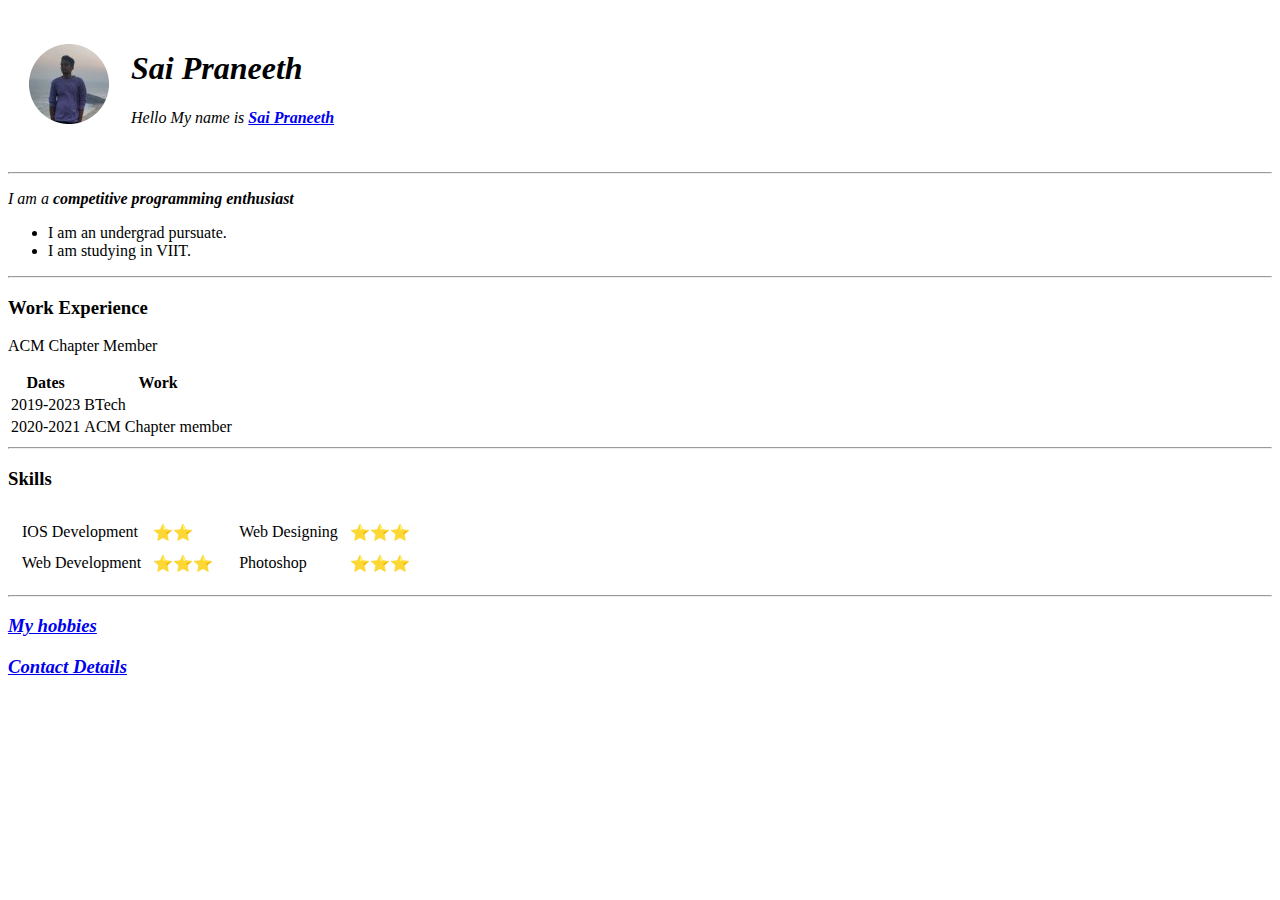
<file: index.html>
<!DOCTYPE html>
<html lang="en" dir="ltr">
  <head>
    <meta charset="utf-8">
    <title>Sai Praneeth website</title>
  </head>

  <body>
    <table cellspacing='20'>
      <tr>
        <td><img src="sai-praneeth-modified.png" alt="sai praneeth's profile pic"></td>
        <td><h1><b><em>Sai Praneeth</em></b></h1>
            <p><em>Hello My name is <strong><a href="/ ">Sai Praneeth</a></strong></em></p>
        </td>

      </tr>

    </table>


      <hr>
      <p><em>I am a <strong>competitive programming enthusiast</strong></em></p>
      <ul>
        <li>I am an undergrad pursuate.</li>
        <li>I am studying in VIIT.</li>
      </ul>
      <hr>
      <h3>Work Experience</h3>
      <p>ACM Chapter Member</p>
      <table>
        <thead>
          <th>Dates</th>
          <th>Work</th>
        </thead>

        <tbody>
          <tr>
            <td>2019-2023</td>
            <td>BTech</td>
          </tr>
          <tr>
            <td>2020-2021</td>
            <td>ACM Chapter member</td>
          </tr>
        </tbody>

      </table>
      <hr>
<h3>Skills</h3>

<table>
  <tr>
    <td>
      <table cellspacing='10'>
          <tbody>
               <tr>
                   <td>IOS Development</td>
                   <td>⭐⭐</td>
              </tr>

              <tr>
                  <td>Web Development</td>
                  <td>⭐⭐⭐</td>
                </tr>


            </tbody>
       </table>
    </td>
    <td>
      <table cellspacing='10'>
          <tbody>
               <tr>
                   <td>Web Designing</td>
                   <td>⭐⭐⭐</td>
              </tr>

              <tr>
                  <td>Photoshop</td>
                  <td>⭐⭐⭐</td>
                </tr>


            </tbody>
       </table>
    </td>
  </tr>

</table>



      <hr>
      <h3><a href="hobbies.html"><em>My hobbies</em></a></h3>
       <h3><a href="contact.html"><em>Contact Details</em></a></h3>
  </body>
</html>
</file>
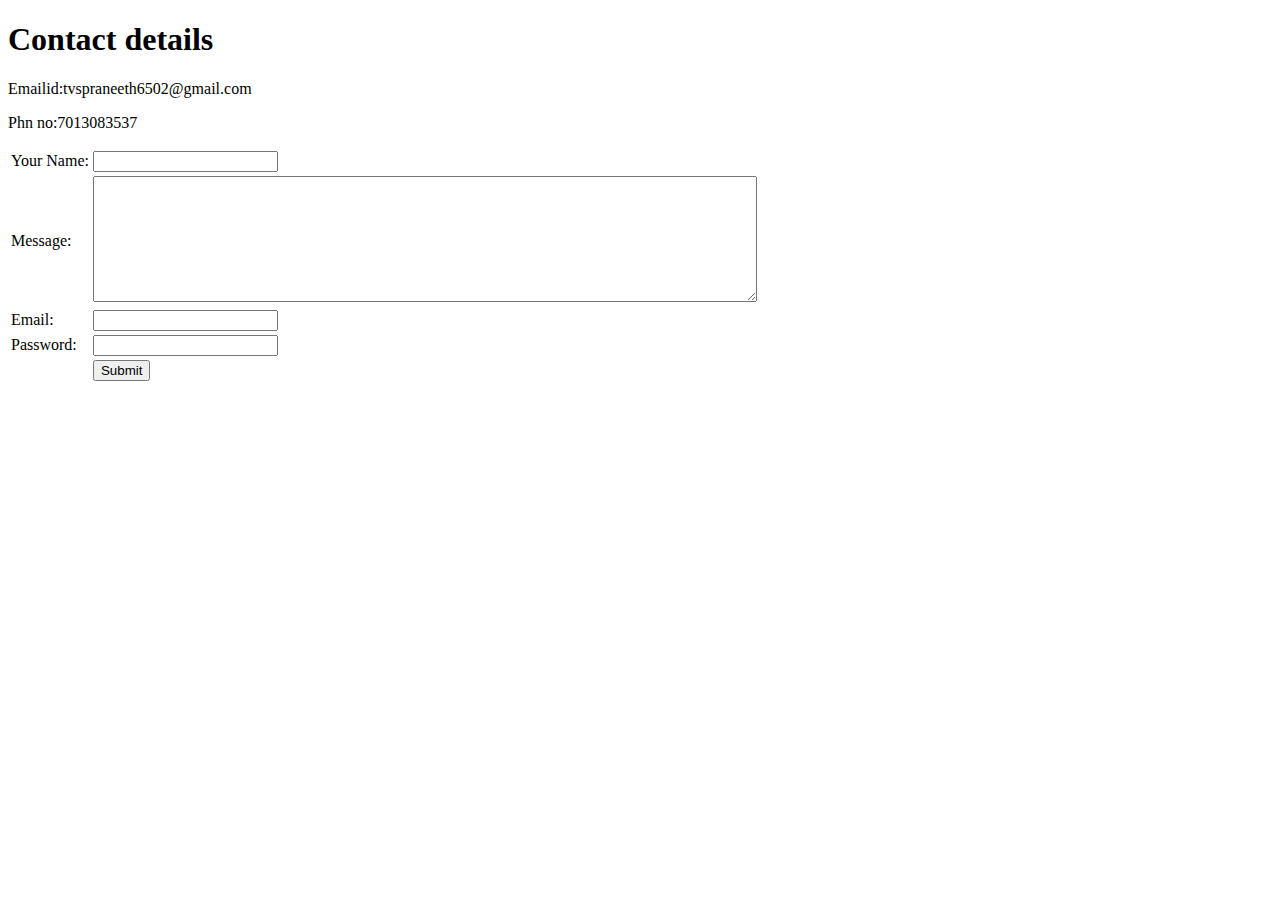
<file: contact.html>
<!DOCTYPE html>
<html lang="en" dir="ltr">
  <head>
    <meta charset="utf-8">
    <title>Contact details</title>
  </head>
  <body>
    <h1>Contact details</h1>
    <p>Emailid:tvspraneeth6502@gmail.com</p>
    <p>Phn no:7013083537</p>

<form class="" action="mailto:tvspraneeth6502@gmail.com" method="post" enctype="text/plain">
  <table>
    <tr>
      <td><label for="">Your Name:</label>
        <td><input type="text" name="Your Name:" value=""><br></td>
    </tr>
    <tr>
      <td><label for="">Message:</label></td>
<td><textarea name="Message" rows="8" cols="80"></textarea></td>
    </tr>
    <tr>
      <td><label for="">Email:</label></td>
      <td><input type="email" name="Email" value=""><br></td>
    </tr>
    <tr>
      <td><label for="">Password:</label></td>
    <td>  <input type="password" name="Password:" value=""><br></td>

    </tr>
    <tr>
      <td></td>
            <td><input type="submit" name=""></td>
    </tr>

  </table>



</form>

  </body>
</html>
</file>
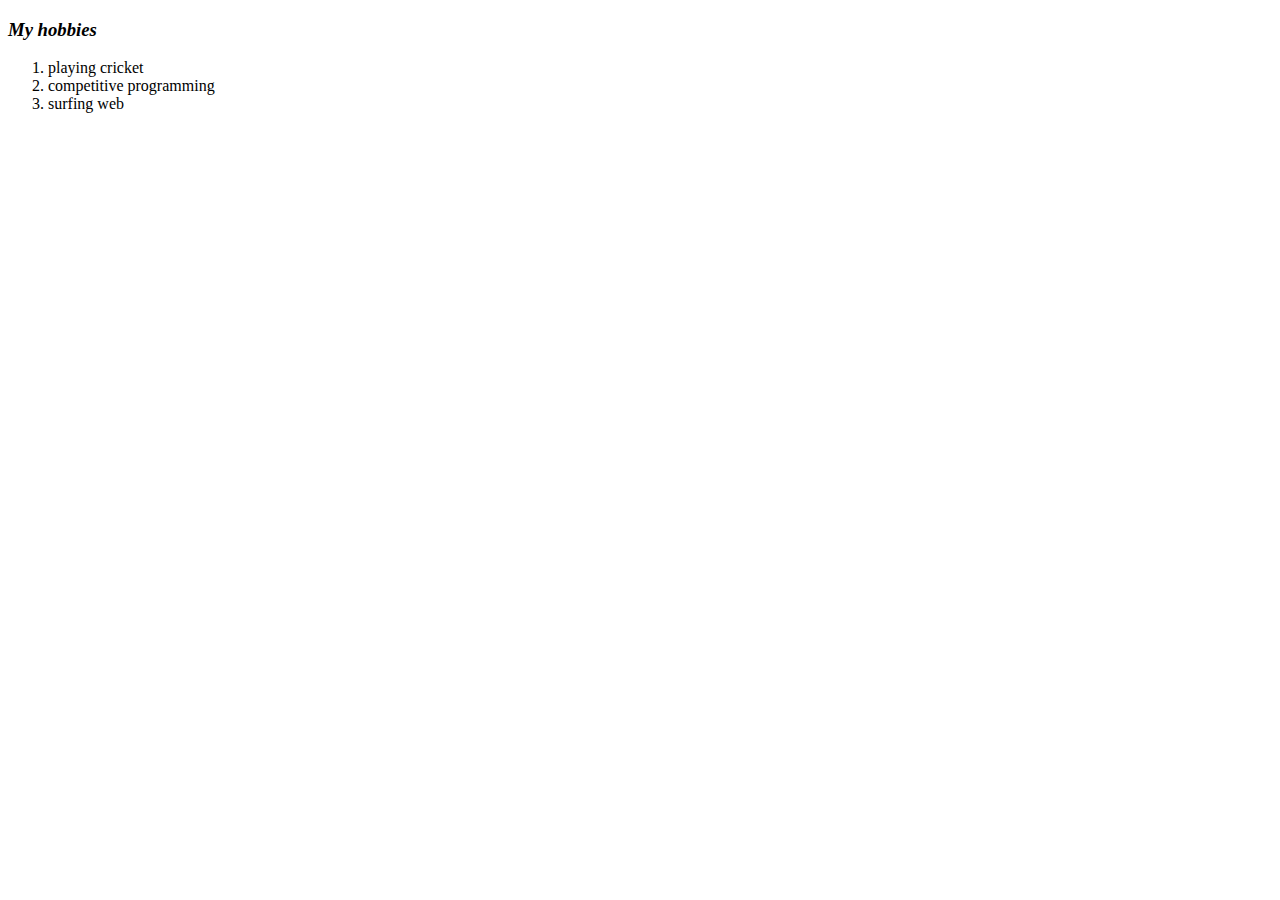
<file: hobbies.html>
<!DOCTYPE html>
<html lang="en" dir="ltr">
  <head>
    <meta charset="utf-8">
    <title>My hobbies</title>
  </head>
  <body>

      <h3><em>My hobbies</em></h3>
      <ol start='i'>
        <li>playing cricket</li>
        <li>competitive programming</li>
        <li>surfing web</li>
      </ol>
  </body>
</html>
</file>
